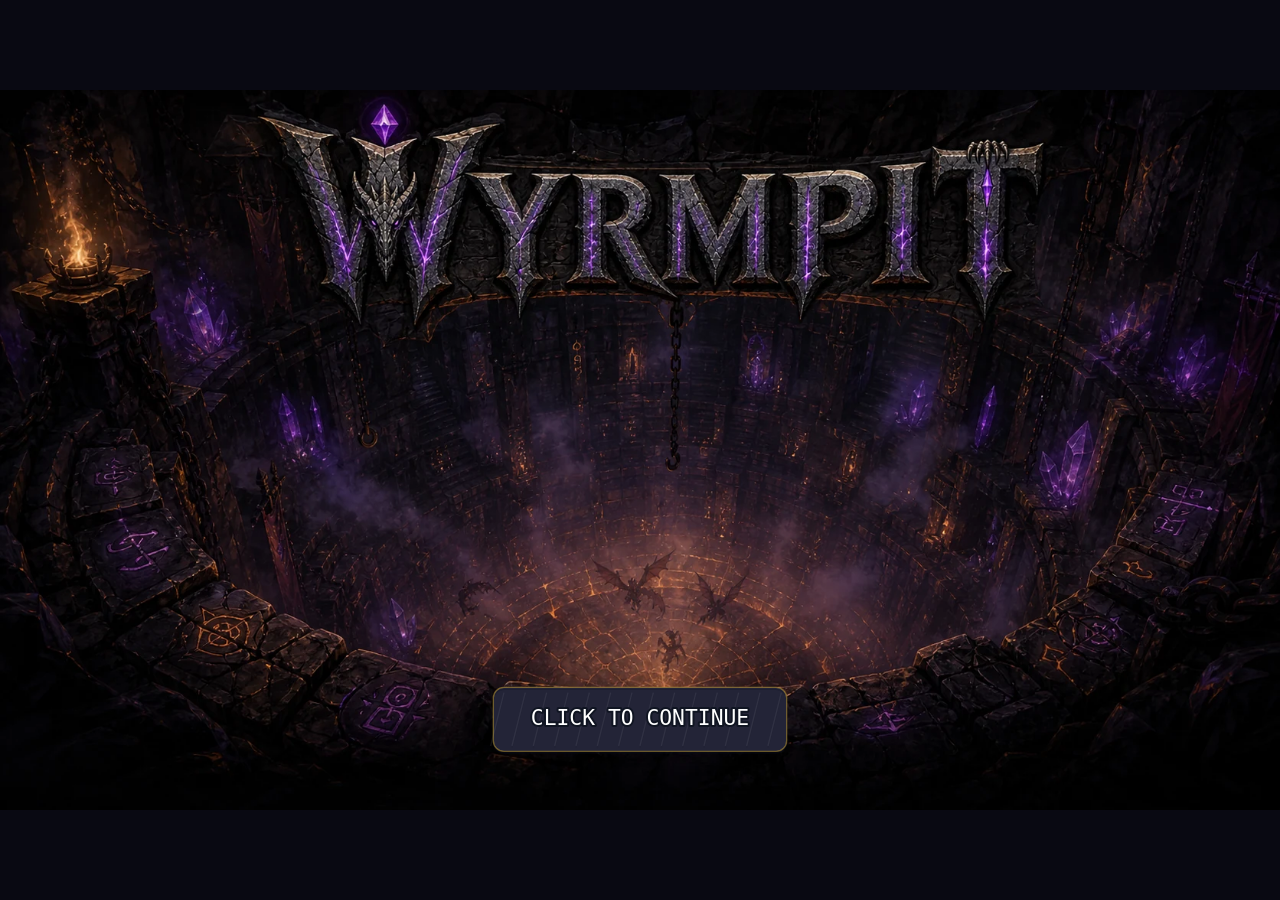
<file: index.html>
<!DOCTYPE html>
<html lang="en">
<head>
  <meta charset="UTF-8">
  <meta name="viewport" content="width=device-width, initial-scale=1.0, viewport-fit=cover">
  <title>Wyrmpit</title>
  <link rel="stylesheet" href="./src/styles.css">
</head>
<body>
  <main id="game-shell" class="game-shell">
    <canvas id="game"></canvas>
    <button id="fullscreen-button" class="fullscreen-button" type="button" aria-label="Enter fullscreen" title="Enter fullscreen" hidden>⛶</button>
  </main>
  <script type="module" src="./src/main.js"></script>
</body>
</html>
</file>
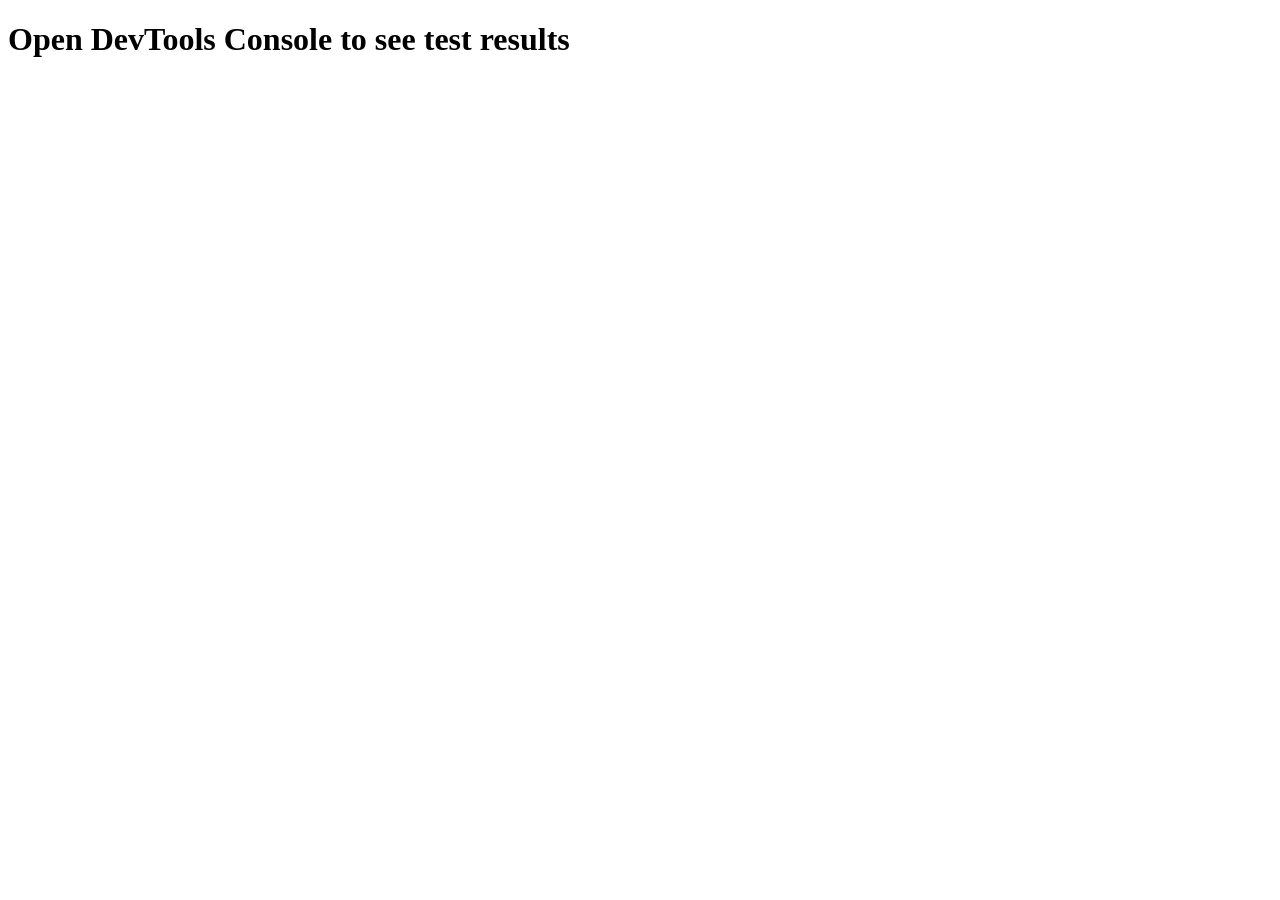
<file: test.html>
<!DOCTYPE html>
<html>
<head><title>Wyrmpit Tests</title></head>
<body>
  <h1>Open DevTools Console to see test results</h1>
  <script type="module" src="./src/tests/battle.test.js"></script>
  <script type="module" src="./src/tests/economy.test.js"></script>
  <script type="module" src="./src/tests/shop.test.js"></script>
  <script type="module" src="./src/tests/merge.test.js"></script>
  <script type="module" src="./src/tests/enemy.test.js"></script>
  <script type="module" src="./src/tests/run.test.js"></script>
  <script type="module" src="./src/tests/renderer.test.js"></script>
  <script type="module" src="./src/tests/balance.test.js"></script>
  <script type="module" src="./src/tests/campaignBalance.test.js"></script>
  <script type="module" src="./src/tests/progression.test.js"></script>
  <script type="module" src="./src/tests/bossState.test.js"></script>
  <script type="module" src="./src/tests/fightState.test.js"></script>
  <script type="module" src="./src/tests/fullscreen.test.js"></script>
  <script type="module" src="./src/tests/playbackSpeed.test.js"></script>
  <script type="module" src="./src/tests/music.test.js"></script>
  <script type="module" src="./src/tests/assets.test.js"></script>
  <script type="module" src="./src/tests/prepState.test.js"></script>
  <script type="module" src="./src/tests/loadingState.test.js"></script>
  <script type="module" src="./src/tests/resultState.test.js"></script>
  <script type="module" src="./src/tests/menuState.test.js"></script>
</body>
</html>
</file>
<file: src/styles.css>
html,
body {
  margin: 0;
  min-height: 100%;
  background: #090912;
}

body {
  align-items: center;
  display: flex;
  justify-content: center;
  min-height: 100vh;
  min-height: 100dvh;
  overflow: hidden;
}

.game-shell {
  aspect-ratio: 16 / 9;
  max-height: 100dvh;
  max-width: 100vw;
  position: relative;
  width: min(100vw, calc(100dvh * 16 / 9));
}

canvas {
  display: block;
  height: 100%;
  touch-action: none;
  width: 100%;
}

.fullscreen-button {
  align-items: center;
  background: rgb(9 9 18 / 38%);
  border: 1px solid rgb(255 255 255 / 58%);
  border-radius: 6px;
  color: #fff;
  cursor: pointer;
  display: none;
  font: 700 16px/1 monospace;
  height: 28px;
  justify-content: center;
  left: 50%;
  opacity: 0.52;
  padding: 0;
  position: absolute;
  top: max(8px, env(safe-area-inset-top));
  transform: translateX(-50%);
  width: 28px;
  z-index: 5;
}

.fullscreen-button:active {
  opacity: 0.72;
  transform: translateX(-50%) scale(0.92);
}

.fullscreen-button[hidden] {
  display: none;
}

.game-shell:fullscreen,
.game-shell:-webkit-full-screen {
  align-items: center;
  aspect-ratio: auto;
  background: #090912;
  display: flex;
  height: 100dvh;
  justify-content: center;
  max-height: none;
  max-width: none;
  width: 100vw;
}

.game-shell:fullscreen canvas,
.game-shell:-webkit-full-screen canvas {
  height: auto;
  max-height: 100dvh;
  width: min(100vw, calc(100dvh * 16 / 9));
}

.game-shell:fullscreen .fullscreen-button,
.game-shell:-webkit-full-screen .fullscreen-button {
  display: none;
}

@media (pointer: coarse), (max-height: 640px) {
  .fullscreen-button:not([hidden]) {
    display: flex;
  }
}
</file>
